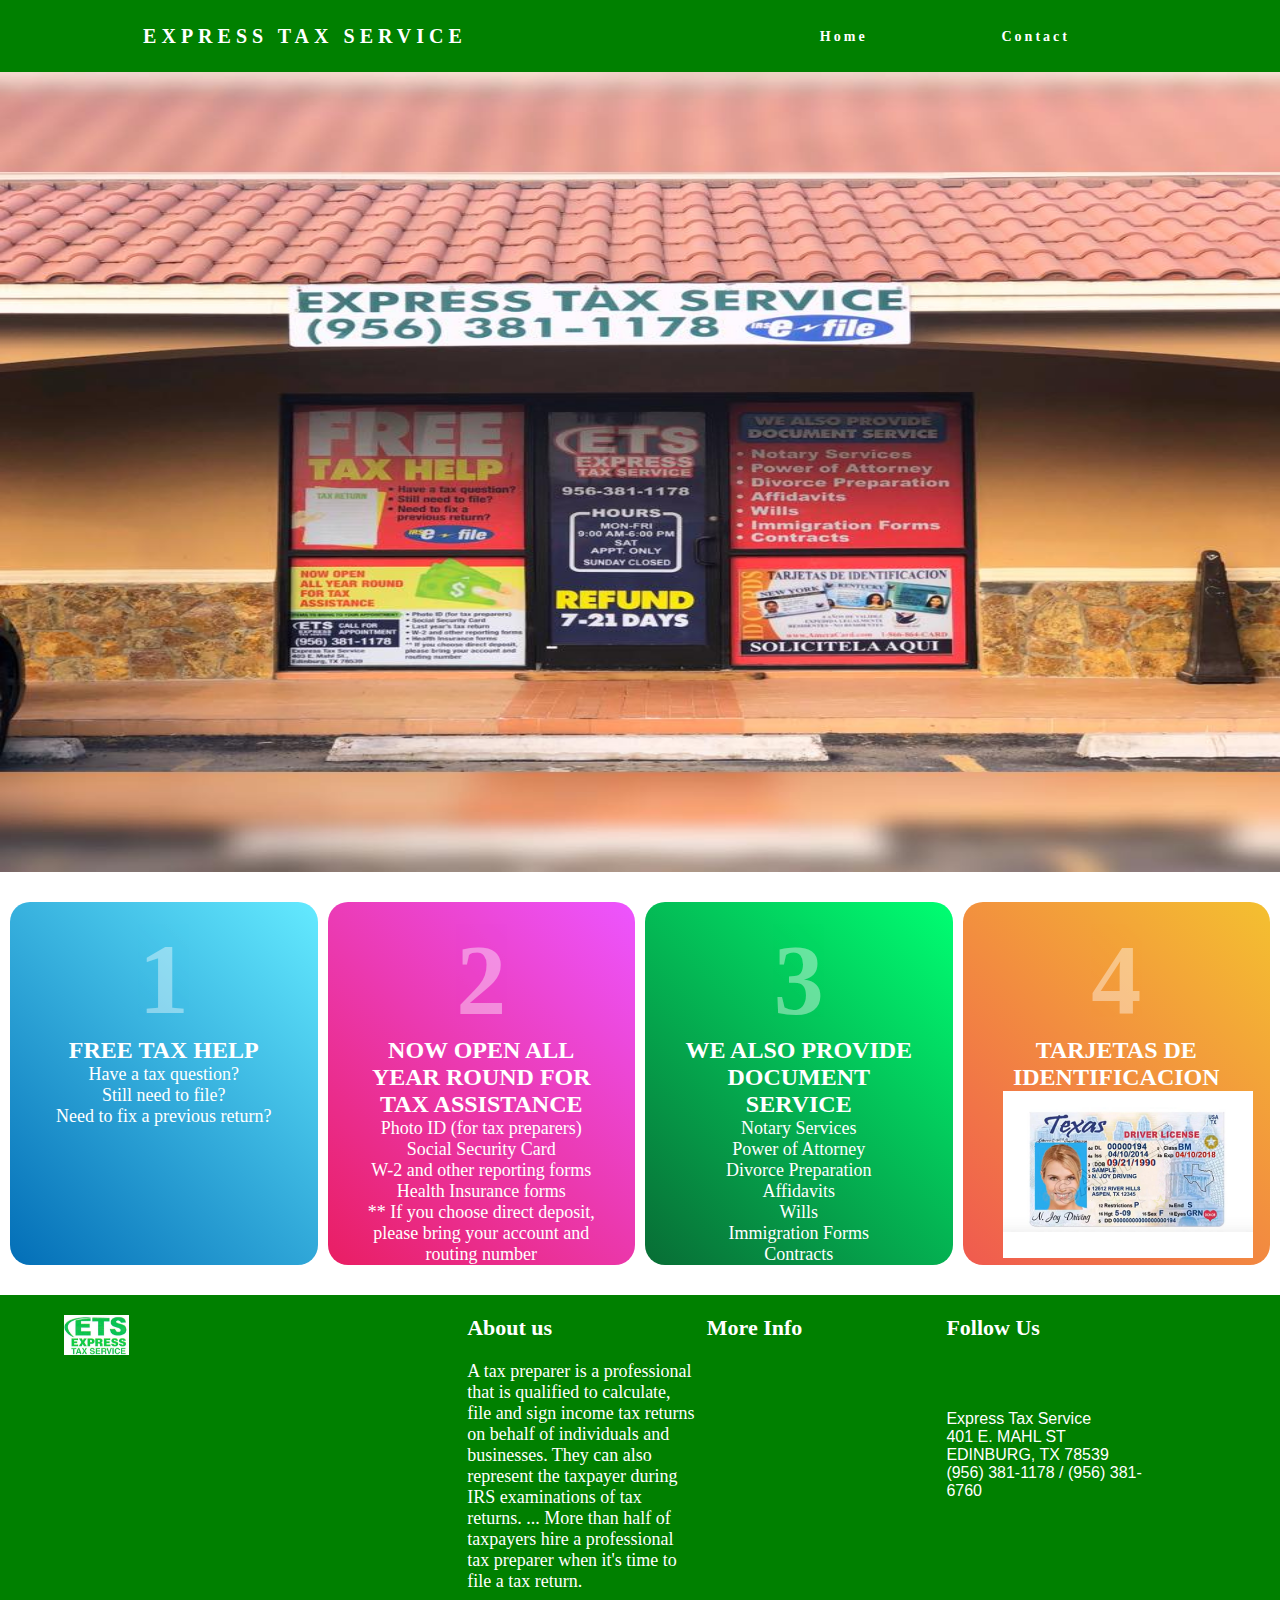
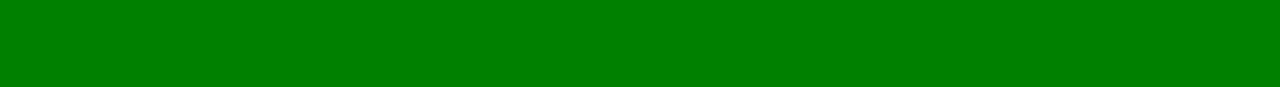
<file: index.html>
<!DOCTYPE html>
<html>

<head>
    <meta name="viewport" content="width=device-width, initial-scale=1.0">
    <title>Responsive Contact US Page</title>
    <link rel="stylesheet" type="text/css" href="style.css">
    <link rel="stylesheet" href="https://cdnjs.cloudflare.com/ajax/libs/font-awesome/5.15.2/css/all.min.css" integrity="sha512-HK5fgLBL+xu6dm/Ii3z4xhlSUyZgTT9tuc/hSrtw6uzJOvgRr2a9jyxxT1ely+B+xFAmJKVSTbpM/CuL7qxO8w==" crossorigin="anonymous" />
    
<body>

    <nav>
        <div class="logo">
            <h4>Express Tax Service</h4>
        </div>
        <ul class="nav-links">
            <li><a href="index.html">Home</a></li>
            <li><a href="contact.html">Contact</a></li>
        </ul>

        <div class="burger">
            <div class="line1"></div>
            <div class="line2"></div>
            <div class="line3"></div>

        </div>


    </nav>

    <script src="app.js"></script>


    <!-- <div class="alert-success">
        <span>Message Sent! Thank you for contacting us.</span>
    </div>

    <div class="alert-wrong">
        <span>Something went wrong! Please try again.</span>
    </div> -->


   
    <div class="container">

        <div class="picture">
            <img src="images/ets1.jpg" alt="Buisness">
        </div>


        <div class="services">
            <div class="box">
                <h2>1</h2>
                <h3>FREE TAX HELP</h3>
                
                <ul>
                    <li>Have a tax question?</li>
                    <li>Still need to file?</li>
                    <li>Need to fix a previous return?</li>
                </ul>
            
            </div>

            <div class="box">
                <h2>2</h2>
                <h3>NOW OPEN ALL YEAR ROUND FOR TAX ASSISTANCE</h3>
                <ul>
                <li>Photo ID (for tax preparers)</li>
                    <li>Social Security Card</li>
                    <li>W-2 and other reporting forms</li>
                    <li>Health Insurance forms</li>
                    <li>** If you choose direct deposit, please bring your account and routing number</li>
                    </ul>
            </div>

            <div class="box">
                <h2>3</h2>
                <h3>WE ALSO PROVIDE DOCUMENT SERVICE</h3>
                <ul>
                    <li>Notary Services</li>
                        <li>Power of Attorney</li>
                        <li>Divorce Preparation</li>
                        <li>Affidavits</li>
                        <li>Wills</li>
                        <li>Immigration Forms</li>
                        <li>Contracts</li>
                        </ul>
            </div>

            <div class="box">
                <h2>4</h2>
                <h3>TARJETAS DE IDENTIFICACION</h3>
                <img src="images/ets5.jpg" alt="etslogo" width="250" height="auto">
            </div>

           
        </div>
        </div>



    </div>

    


    <div class="footer">
        <div class="inner-footer">
            <div class="logo-container">
                <img src="images/ets6.jpg">
            </div>
            
            <div class="footer-third">
                <h1>About us</h1>
                <p>A tax preparer is a professional that is qualified to calculate, file and sign income tax returns on behalf of individuals and businesses. They can also represent the taxpayer during IRS examinations of tax returns. ... More than half of taxpayers hire a professional tax preparer when it's time to file a tax return.</p>
            </div>

            <div class="footer-third">
                <h1>More Info</h1>
                
            </div>

            <div class="footer-third">
                <h1>Follow Us</h1>
                <li><a href="https://www.facebook.com/pages/category/Tax-Preparation-Service/Express-Tax-Service-100236641528509/"><i class="fab fa-facebook-f"></i></a></li>

                <span>
                    Express Tax Service<br>
                    401 E. MAHL ST<br>
                    EDINBURG, TX 78539<br>
                    (956) 381-1178 / (956) 381-6760
                </span>
            </div>
        </div>
    </div>

</body>
</html>
</file>
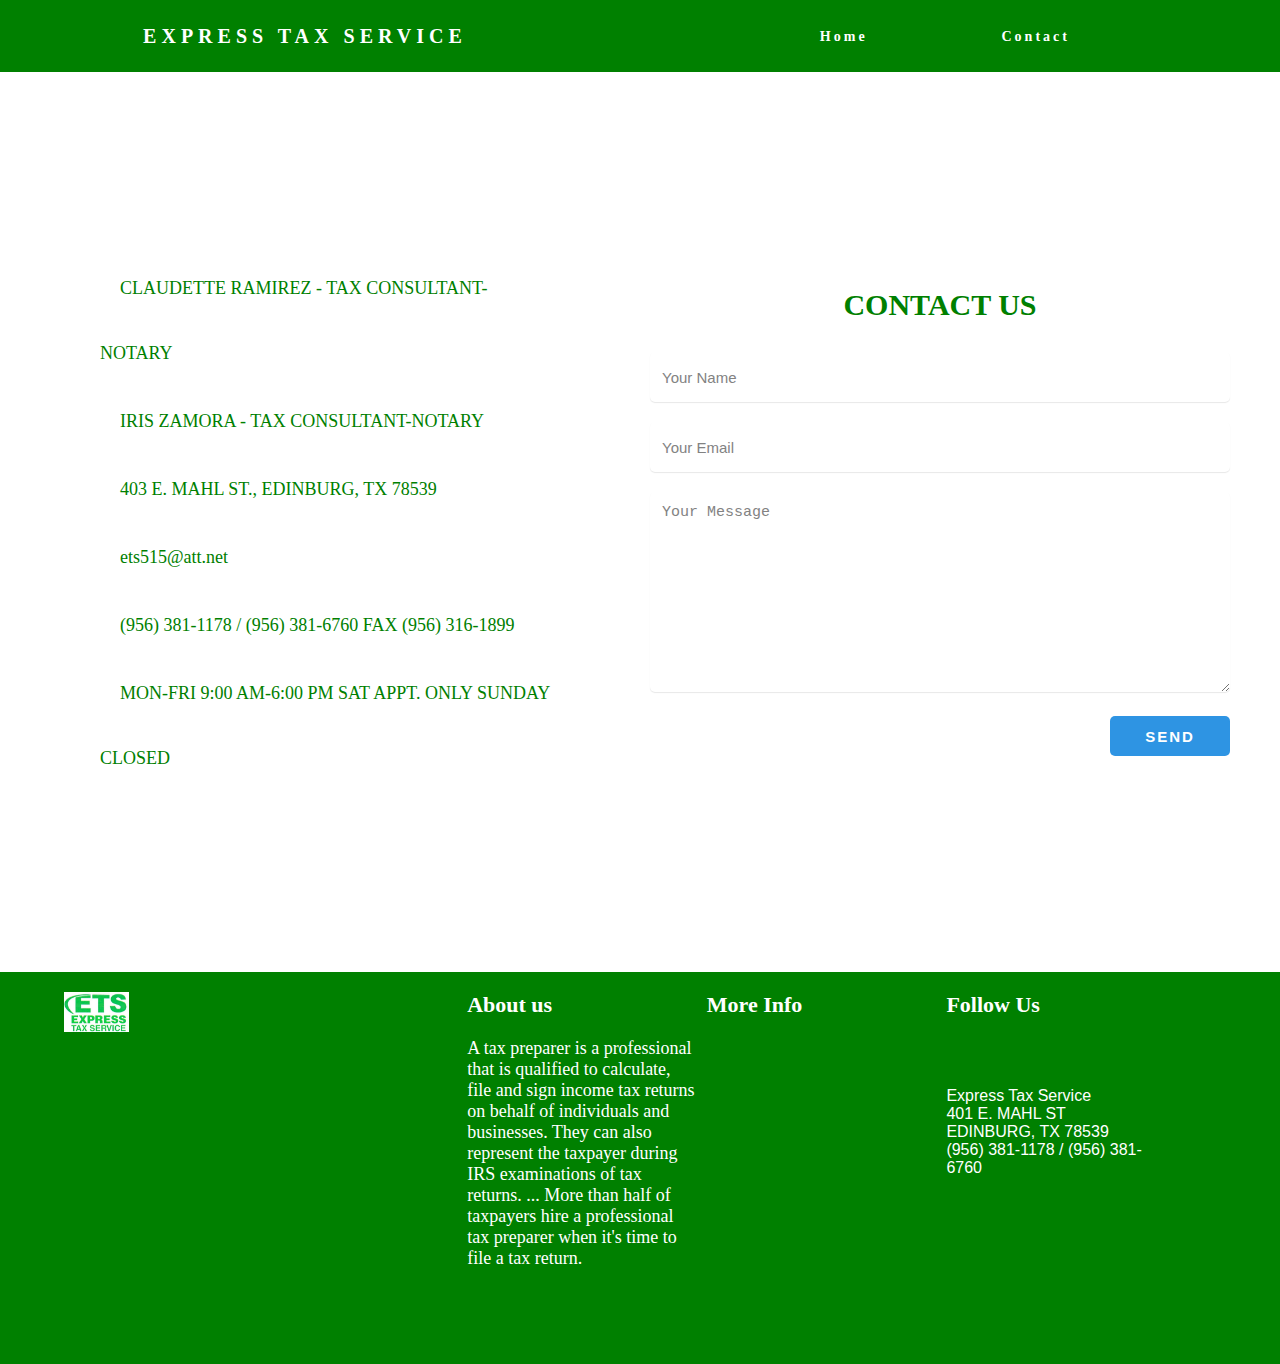
<file: contact.html>
<!DOCTYPE html>
<html>

<head>
    <meta name="viewport" content="width=device-width, initial-scale=1.0">
    <title>Responsive Contact US Page</title>
    <link rel="stylesheet" type="text/css" href="style.css">
    <link rel="stylesheet" href="https://cdnjs.cloudflare.com/ajax/libs/font-awesome/5.15.2/css/all.min.css" integrity="sha512-HK5fgLBL+xu6dm/Ii3z4xhlSUyZgTT9tuc/hSrtw6uzJOvgRr2a9jyxxT1ely+B+xFAmJKVSTbpM/CuL7qxO8w==" crossorigin="anonymous" />
    
<body>

    <nav>
        <div class="logo">
            <h4>Express Tax Service</h4>
        </div>
        <ul class="nav-links">
            <li><a href="index.html">Home</a></li>
            <li><a href="contact.html">Contact</a></li>
        </ul>

        <div class="burger">
            <div class="line1"></div>
            <div class="line2"></div>
            <div class="line3"></div>

        </div>


    </nav>

    <script src="app.js"></script>


    <!-- <div class="alert-success">
        <span>Message Sent! Thank you for contacting us.</span>
    </div>

    <div class="alert-wrong">
        <span>Something went wrong! Please try again.</span>
    </div> -->


    <div class="contact-section">
        <div class="contact-info">
            <div><i class="fa fa-user" aria-hidden="true"></i>CLAUDETTE RAMIREZ - TAX CONSULTANT-NOTARY</div>
            <div><i class="fa fa-user" aria-hidden="true"></i>IRIS ZAMORA - TAX CONSULTANT-NOTARY</div>
            <div><i class="fa fa-map-marker" aria-hidden="true"></i>403 E. MAHL ST., EDINBURG, TX 78539</div>
            <div><i class="fa fa-envelope" aria-hidden="true"></i>ets515@att.net</div>
            <div><i class="fa fa-phone" aria-hidden="true"></i>(956) 381-1178 / (956) 381-6760 FAX (956) 316-1899</div>
            <div><i class="fa fa-arrow-right" aria-hidden="true"></i>MON-FRI 9:00 AM-6:00 PM SAT APPT. ONLY SUNDAY CLOSED</div>

        </div>

        <div class="contact-form">
            <h2>Contact Us</h2>
            <form class="contact" action="index.html" method="post">
                <input type="text" name="name" class="text-box" placeholder="Your Name" required>
                <input type="email" name="email" class="text-box" placeholder="Your Email" required>
                <textarea name="message" rows="5" placeholder="Your Message" required></textarea>
                <input type="submit" name="submit" class="send-btn" value="Send">
            </form>
        </div>
    </div>
    

    


    <div class="footer">
        <div class="inner-footer">
            <div class="logo-container">
                <img src="images/ets6.jpg">
            </div>
            
            <div class="footer-third">
                <h1>About us</h1>
                <p>A tax preparer is a professional that is qualified to calculate, file and sign income tax returns on behalf of individuals and businesses. They can also represent the taxpayer during IRS examinations of tax returns. ... More than half of taxpayers hire a professional tax preparer when it's time to file a tax return.</p>
            </div>

            <div class="footer-third">
                <h1>More Info</h1>
                
            </div>

            <div class="footer-third">
                <h1>Follow Us</h1>
                <li><a href="https://www.facebook.com/pages/category/Tax-Preparation-Service/Express-Tax-Service-100236641528509/"><i class="fab fa-facebook-f"></i></a></li>

                <span>
                    Express Tax Service<br>
                    401 E. MAHL ST<br>
                    EDINBURG, TX 78539<br>
                    (956) 381-1178 / (956) 381-6760
                </span>
            </div>
        </div>
    </div>

</body>
</html>
</file>
<file: style.css>
*{
    
    list-style: none;
    text-decoration: none;
    box-sizing: border-box;
    margin: 0px;
    padding: 0px;
    
}

html, body{

    height: 100%;
    
   
}




nav{
    display: flex;
    justify-content: space-around;
    align-items: center;
    min-height: 8vh;
    background-color: green;
}


.logo{
    color: white;
    text-transform: uppercase;
    letter-spacing: 5px;
    font-size: 20px;
}

.nav-links{
    display: flex;
    justify-content: space-around;
    width: 30%;
}




.nav-links a{
    color: white;
    text-decoration: none;
    letter-spacing: 3px;
    font-weight: bold;
    font-size: 14px;
}

.burger{
    display: none;
    cursor: pointer;
}


.burger div{
    width: 25px;
    height: 3px;
    background-color: white;
    margin: 5px;
    transition: all 0.3s ease;
}


@media screen and (max-width:1024px){
    .nav-links{
        width: 60%;
    }
}

@media screen and (max-width:768px){
    body{
        overflow-x: hidden;
    }
    .nav-links{
        position: absolute;
        right: 0px;
        height: 92vh;
        top: 8vh;
        background-color: green;
        display: flex;
        flex-direction: column;
        align-items: center;
        width: 50%;
        transform: translateX(100%);
        transition: transform 0.5s ease-in;
    }

    .nav-links li{
        opacity: 0;
    }

    .burger{
        display: block;
    }

    .nav-active{
        transform: translateX(0%);
    }

    @keyframes navLinkFade{
        from{
            opacity: 0;
            transform: translateX(50px);
        }
        to{
            opacity: 1;
            transform: translateX(0px);
        }
    }

}

.toggle .line1{
    transform: rotate(-45deg) translate(-5px,6px);
}

.toggle .line2{
    opacity: 0;
}

.toggle .line3{
    transform: rotate(45deg) translate(-5px,-6px);
}






.container{
    
     min-height: 100%;
     
     
}


picture{
    text-align: center;
    
}

.picture img{
    
    width: 100%;
    height: 800px;
    margin: auto;
    display: block;
}


.services{
    display: flex;
    justify-content: center;
    align-items: center;  

    width: 100%;
    height: auto;
    margin: 0 auto;
    display: grid;
    grid-template-columns: repeat(auto-fit,minmax(280px,1fr));
    grid-gap: 10px;
    padding: 10px;
    box-sizing: border-box;

}

.services .box{
    position: relative;
    background: green;
    padding: 20px 40px 40px;
    text-align: center;
    overflow: hidden;
    border-radius: 20px;
    height: 90%;
}

.services .box:nth-child(1){
    background: linear-gradient(45deg,#036eb7,#64eaff);
}

.services .box:nth-child(2){
    background: linear-gradient(45deg,#E91E63,#ed55ff);
}

.services .box:nth-child(3){
    background: linear-gradient(45deg,#086d35,#00ff72);
}

.services .box:nth-child(4){
    background: linear-gradient(45deg,#f05a4f,#f4c030);
}

.services .box:nth-child(5){
    background: linear-gradient(45deg,#b703ae,#ff64b9);
}

.services .box h2{
    position: relative;
    margin: 0;
    padding: 0;
    font-size: 100px;
    color: #fff;
    z-index: 1;
    opacity: 0.4;
}

.services .box h3{
    margin: 0;
    padding: 0;
    color: #fff;
    font-size: 24px;
    text-transform: uppercase;
}

.services .box h3{
    margin: 0;
    padding: 0;
    color: #fff;
    font-size: 24px;
    text-transform: uppercase;
}


.services .box ul{
    
    margin: 0;
    padding: 0;
    color: #fff;
    font-size: 18px;
}



.contact-section{
    
    min-height: 100%;
    display: flex;
    justify-content: center;
    align-items: center;
    width: 100%;
    display: flex;
}

.contact-info{
    color: green;
    max-width: 500px;
    line-height: 65px;
    padding-left: 50px;
    font-size: 18px;
}

.contact-info i{
    margin-right: 20px;
    font-size: 25px;
}

.contact-form{
    max-width: 700px;
    margin-right: 50px;
}

.contact-info, .contact-form{
    flex: 1;
}

.contact-form h2{
    color: green;
    text-align: center;
    font-size: 35px;
    text-transform: uppercase;
    margin-bottom: 30px;
}

.contact-form .text-box{
    border: none;
    width: calc(50% - 10px);
    height: 50px;
    padding: 12px;
    font-size: 15px;
    border-radius: 5px;
    box-shadow: 0 1px 1px rgba(0, 0, 0, 0.1);
    margin-bottom: 20px;
    opacity: 0.9;
}


.contact-form .text-box:first-child{
    margin-right: 15px;
}

.contact-form textarea{
    border: none;
    width: 100%;
    padding: 12px;
    font-size: 15px;
    min-height: 200px;
    max-height: 400px;
    resize: vertical;
    border-radius: 5px;
    box-shadow: 0 1px 1px rgba(0, 0, 0, 0.1);
    margin-bottom: 20px;
    opacity: 0.9;
}

.contact-form .send-btn{
    float: right;
    background: #2e94e3;
    color: #fff;
    border: none;
    width: 120px;
    height: 40px;
    font-size: 15px;
    font-weight: 600;
    text-transform: uppercase;
    letter-spacing: 2px;
    border-radius: 5px;
    cursor: pointer;
    transition: 0.3s;
    transition-property: background;
}

.contact-form .send-btn:hover{
    background: #0582e3;
}



@media screen and (max-width: 950px){
    .contact-section{
        flex-direction: column;
    }
}

.contact-info, .contact-form{
    margin: 30px 50px;
}

.contact-form h2{
    font-size: 30px;
}

.contact-form .text-box{
    width: 100%;
}


/*css for alert messages*/
.alert-success{
    z-index: 1;
    background: #d4edda;
    font-size: 18px;
    padding: 20px 40px;
    min-width: 420px;
    position: fixed;
    right: 0;
    top: 10px;
    border-left: 8px solid #3ad66e;
    border-radius: 4px;
}


/*css for alert messages*/
.alert-error{
    z-index: 1;
    background: #fff3cd;
    font-size: 18px;
    padding: 20px 40px;
    min-width: 420px;
    position: fixed;
    right: 0;
    top: 10px;
    border-left: 8px solid #ffa502;
    border-radius: 4px;
}


.footer{
    width: 100%;
    display: block;
    overflow: hidden;
    padding: 70px 0;
    box-sizing: border-box;
    background-color: green;
    position: relative;
    bottom: 0px;
    left: 0px; 
    padding-top: 20px;
}

.inner-footer{
    display: block;
    margin: 0 auto;
    width: 90%;
    height: 100%;
}

.inner-footer .logo-container{
    width: 35%;
    float: left;
    height: 100%;
    display: block;
}

.inner-footer .logo-container img{
    width: 65px;
    height: auto;
}


.inner-footer .footer-third{
    width: calc(21.6666666667% - 20px);
    margin-right: 10px;
    float: left;
    height: 100%;
}

.inner-footer .footer-third:last-child{
    margin-right: 0;
}


.inner-footer .footer-third h1{
    font-size: 22px;
    color: white;
    display: block;
    width: 100%;
    margin-bottom: 20px;

}

.inner-footer .footer-third p{
    font-size: 18px;
    color: white;
    display: block;
    width: 100%;
    margin-bottom: 20px;
    font-weight: 200;
    padding-bottom: 5px;
}

.inner-footer .footer-third a{
    font-size: 18px;
    color: white;
    display: block;
    width: 100%;
    margin-bottom: 20px;
    font-weight: 200;
    padding-bottom: 5px;
}

.inner-footer .footer-third li{
    display: inline-block;
    padding: 0 5px;
    font-size: 20px;

}

.inner-footer .footer-third span{
    color: white;
    font-family: 'arial';
    font-size: 16px;
    font-weight: 200;
    display: block;
    width: 100%;
    padding-top: 20px;
}



@media(max-width: 600px){
    .footer .inner-footer{
        width: 90%;
    }

    .inner-footer .logo-container,
    .inner-footer .footer-third{
        width: 100%;
        margin-bottom: 30px;
    }

}
</file>
